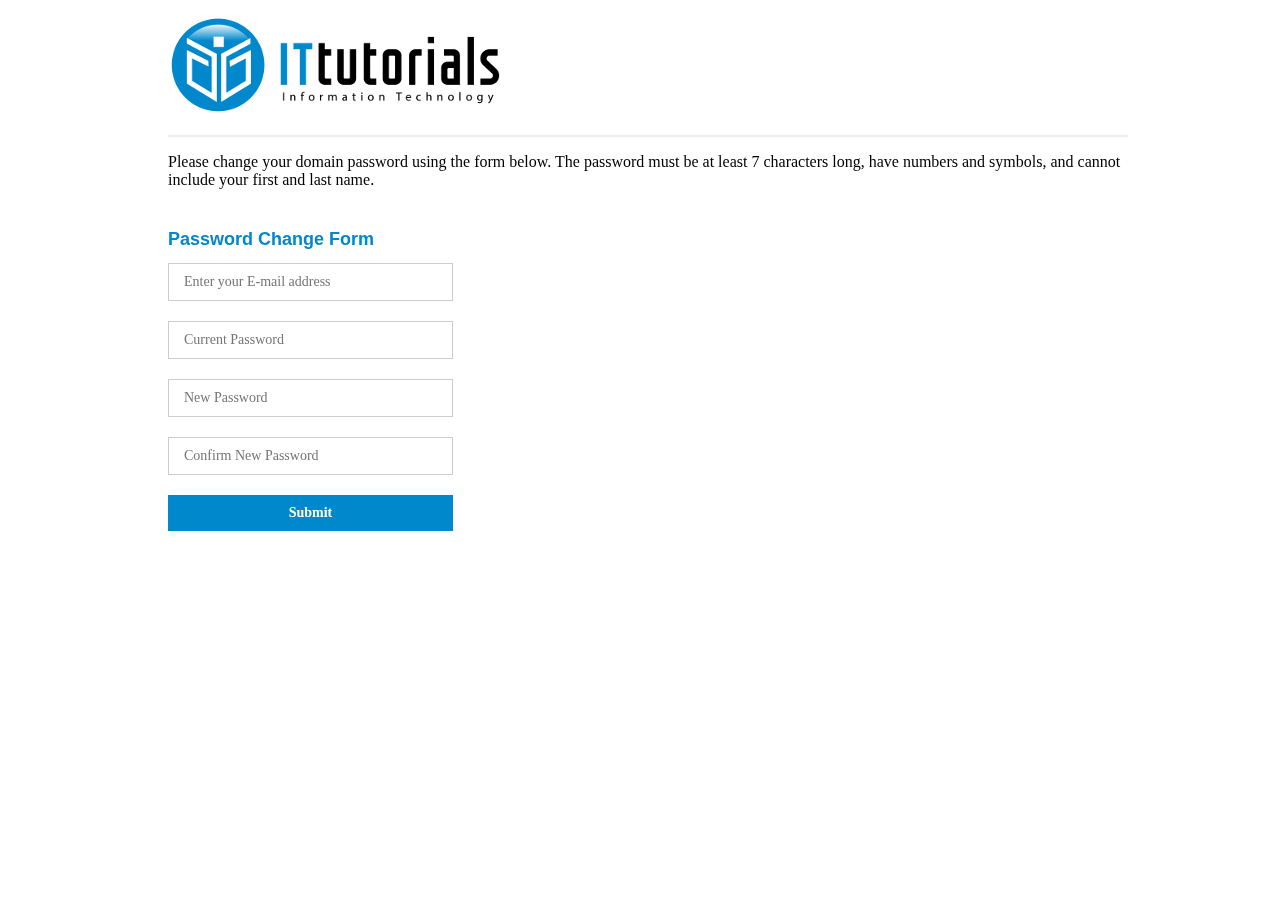
<file: index.html>
<!DOCTYPE html PUBLIC "-//W3C//DTD XHTML 1.0 Transitional//EN" "http://www.w3.org/TR/xhtml1/DTD/xhtml1-transitional.dtd"> 

<html>

<head>

<meta http-equiv="content-type" content="text/html; charset=UTF-8">
<link rel="stylesheet" type="text/css" href="style.css">
<title>Password Change Form</title>
<script src="password.js"></script>
</head>
<body>
<div id="whole-page">
<div id="IT-title"><a href="index.html" rel="nofollow"><img align=left src="images/logo.png">  </a> </div>
<p> Please change your domain password using the form below. The password must be at least 7 characters long, have numbers and symbols, and cannot include your first and last name. </p>
<section class="form animated flipInX">
  <h2>Password Change Form</h2>
  <p class="valid">Valid. Please wait a moment.</p>
  <p class="error">Error. Please enter correct Username &amp; password.</p>
  <form class="loginbox" name="myForm" action="success.html" onsubmit="return validate()">
    <input placeholder="Enter your E-mail address" type="email" id="username"></input>
    <input placeholder="Current Password" type="password" id="password"></input>
    <input placeholder="New Password" type="password" id="password"></input>
    <input placeholder="Confirm New Password" type="password" id="c_password"></input>
    <input type = "submit" value = "Submit" /> 
</form>
</section>
</div>
</div>
<br />
</img>
<div id="footer">
<!-- EA7600 Orange accion color code-->
<br /> 
</div> <!-- Closing of whole-Page -->
</body>

<!-- Global site tag (gtag.js) - Google Analytics -->
<script async src="https://www.googletagmanager.com/gtag/js?id=UA-111268446-1"></script>
<script>
  window.dataLayer = window.dataLayer || [];
  function gtag(){dataLayer.push(arguments);}
  gtag('js', new Date());

  gtag('config', 'UA-111268446-1');
</script>


</html>
</file>
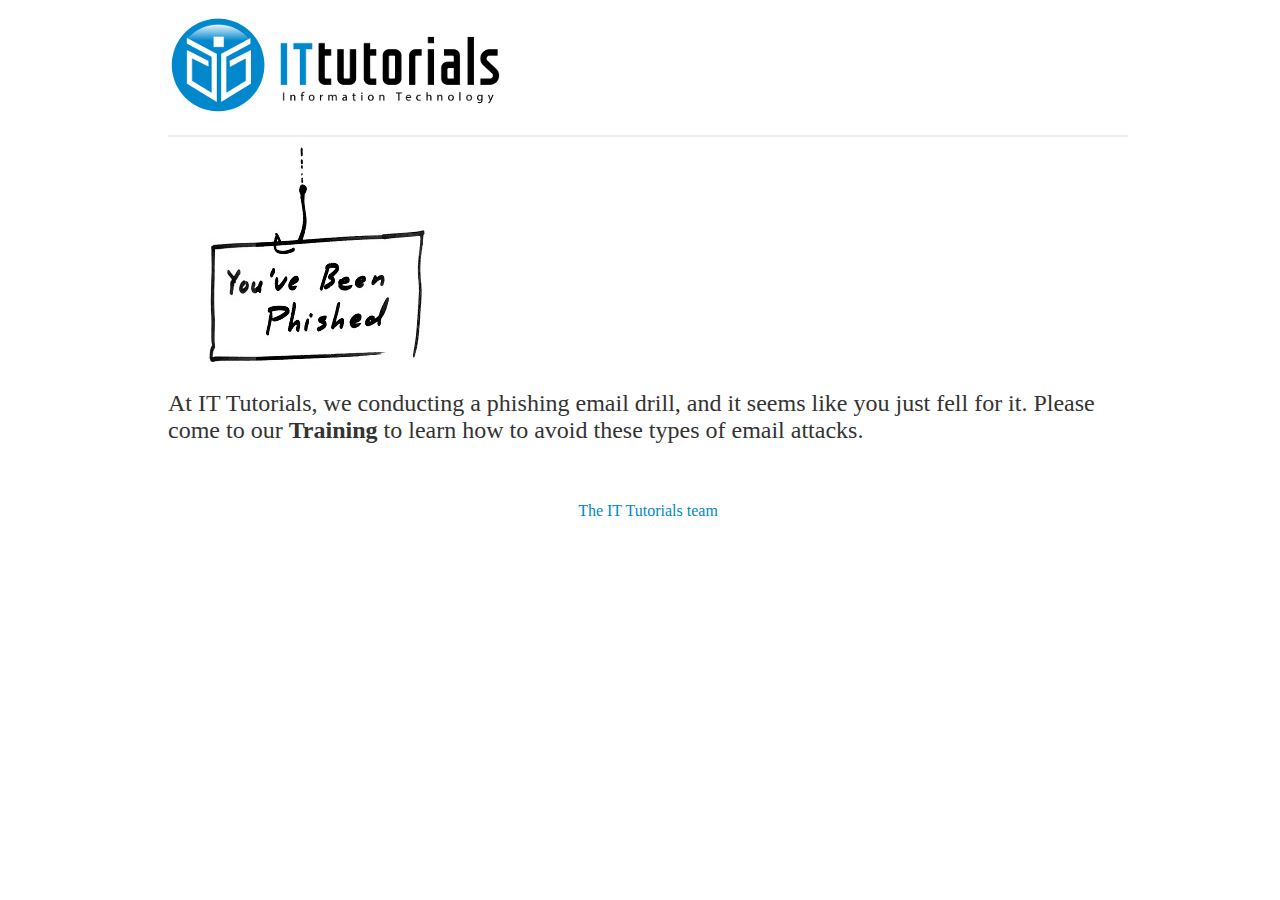
<file: success.html>
<!DOCTYPE html PUBLIC "-//W3C//DTD XHTML 1.0 Transitional//EN" "http://www.w3.org/TR/xhtml1/DTD/xhtml1-transitional.dtd">

<html>

<head>

<meta http-equiv="content-type" content="text/html; charset=UTF-8">
<link rel="stylesheet" type="text/css" href="style.css">
<title> Password Change Form</title>
</head>
<body>
<div id="whole-page">
<div id="IT-title"><a href="index.html" rel="nofollow"><img align=left src="images/logo.png">  </a> </div>

<div id="success">
	<img src="images/fished.jpg" alt="Fishing Email">
    <p> At IT Tutorials, we conducting a phishing email drill, and it seems like you just fell for it. Please come to our <b> Training </b> to learn  how to avoid these types of email attacks.  </p>

</div> 
    


<br />
</img>
<div id="footer">
	<p> The IT Tutorials team </p>
<!-- EA7600 Orange accion color code-->
<br />
</div> <!-- Closing of whole-Page -->
</body>

</html>
</file>
<file: style.css>
body {
  background: #fff;
  background-size: cover;
  font-family: "Roboto";
    z-index: -1;
    content: '';
    position: fixed;
    top: 0;
    left: 0;
    background: #fff;
    /* IE Fallback */
    background: rgba(#fff);
    width: 100%;
    height: 100%;
  }

.form {
  top: 50%;
  left: 50%;
  background: #fff;
  width: 285px;
  margin: -140px 0 0 -182px;
  padding-top: 10px;
    margin: 0 0 20px;
    line-height: 1;
    color: #44c4e7;
    font-size: 18px;
    font-weight: 400;
  }
  input {
    outline: none;
    display: block;
    width: 100%;
    margin: 0 0 20px;
    padding: 10px 15px;
    border: 1px solid #ccc;
    color: #ccc;
    font-family: "Roboto";
    box-sizing: border-box;
    font-size: 14px;
    font-weight: 400;
      color: #333;
    }
  
  input[type=submit]  {
    cursor: pointer;
    background: #44c4e7;
    width: 100%;
    padding: 10px 15px;
    border: 0;
    color: #fff;
    font-family: "Roboto";
    font-size: 14px;
      background: #08c;
      font-weight: bold;
    }


.error, .valid{display:none;}


#whole-page {
	background-color:#fff;
	width: 960px;
	max-width: 960px;
	margin:2px auto;
	padding:5px;
	min-height:500px;
	text-align:left;
	padding-left:5px;
}

#IT-title {
	font-size:50px;
	margin-bottom:5px;
	color:#EA7600;
	font-family:arial;
	height:120px;
	border-bottom: 2px solid #eee;

}

a, img {
    border:none;
}

#espanol {float:right;margin-right:20px;margin-top:30px;}

hr{
	color:#fff;
}


ul.orangeArrow {
	list-style-image:url('images/orange-arrow.png');
}

li{
padding-bottom:10px;
}


h1 {
	font-size:26px;
	text-align:left;
	color:#5e514d;
	font-family:arial;
}

h2 {
	font-size:18px;
	text-align:left;
	color:#08c;
	font-family:arial;
}

h3 {
	font-size:16px;
	text-align:left;
	color:#08c;
	font-family:arial;
}


a:hover, a:focus {EA7600
    color: rgb(94, 81, 77);
}
a, a:link, a:visited {
    color: rgb(78, 135, 160);
}
a:focus {
    color: rgb(51, 51, 51);
}
a, a:link {
    color: rgb(34, 139, 200);
}
a:focus, a:active {
    text-decoration: underline;
}

a:hover{
	color:#EA7600;
}

a:link, a:visited {
}
a {
    margin: 0px;
    padding: 0px;
    text-decoration: none;
}


#office-it li{
	list-style: none outside none;
	padding: 2px;
	display:inline;
	background-color:#EA7600;
	margin-right:5px;
}

#office-it a{
color:#fff;
}


#right-side{
	width:960px;
	padding-left:10px;
	float:right;
}
EA7600EA7600
#middle-page{Español
	float:right;
}

img.floatLeft { 
    display: block;
	clear:left;
	border:none;
}

#footer{
	clear:both;
	position: relative;
	text-align:center;
	color:#EA7600:
}

#footer p {
	
	color:#08c;
}

.error, .valid{display:none;}


#success {
    color:#333;
    font-size: 24px;
    font-weight: normal;
}
</file>
